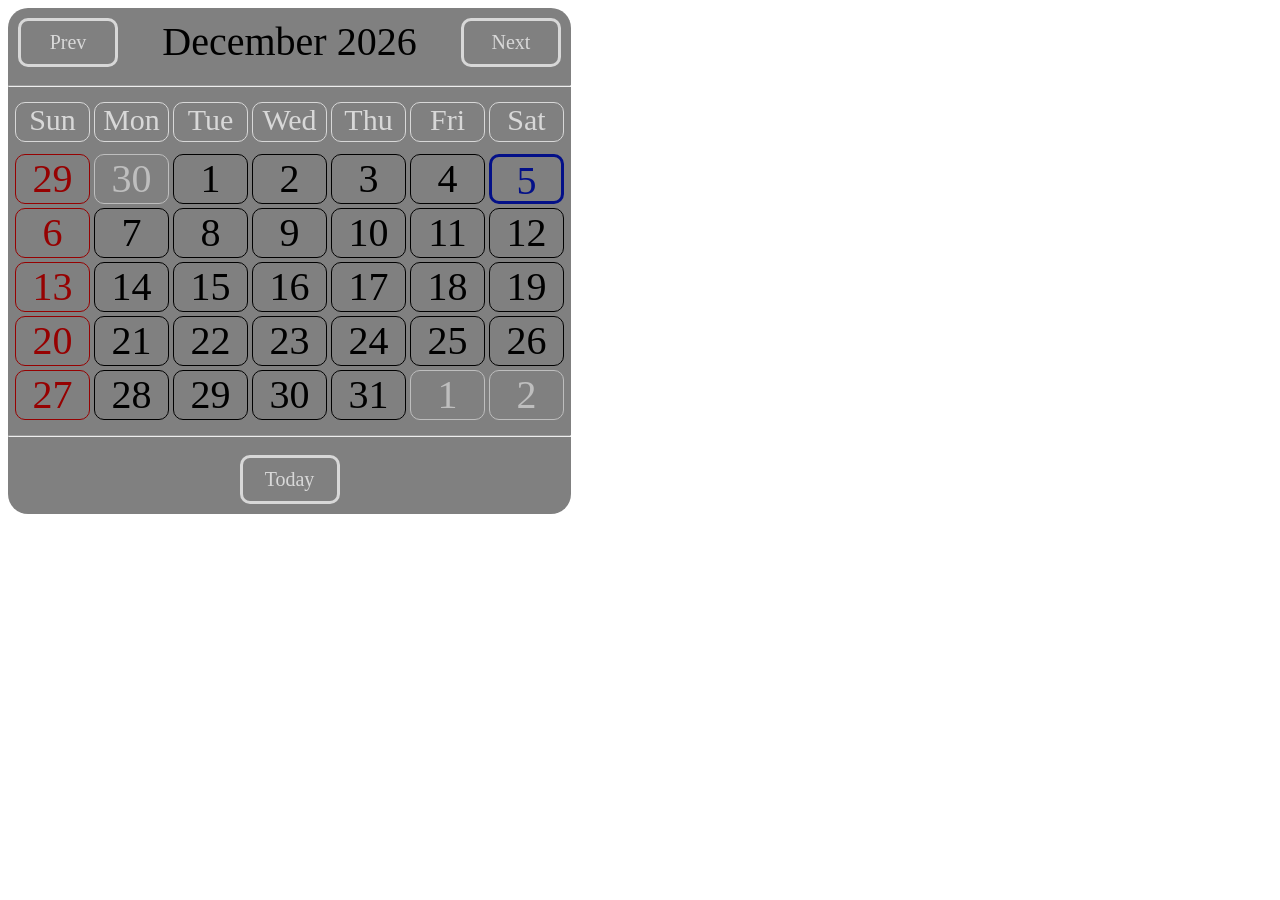
<file: index.html>
<!DOCTYPE html>
<html lang="en">
  <head>
    <meta charset="UTF-8" />
    <meta name="viewport" content="width=device-width, initial-scale=1.0" />
    <title>Document</title>
    <link rel="stylesheet" href="css/datapicker.css" />
    <script src="js/datapicker.js"></script>
  </head>
  <body>
    <div class="calendar">
      <div class="calendar-header">
        <span id="calendar-btn-prev" onclick="prevMonth()">Prev</span>
        <span id="calendar-show"></span>
        <span id="calendar-btn-next" onclick="nextMonth()">Next</span>
      </div>
      <hr />
      <ul class="calendar-container"></ul>
      <hr />
      <div class="calendar-footer">
        <span id="calendar-btn-today" onclick="today()">Today</span>
      </div>
    </div>
  </body>
</html>
</file>
<file: css/datapicker.css>
*,
*:before,
*:after {
  box-sizing: border-box;
}

.calendar {
  background-color: #808080;
  width: 563px;
  padding: 0;
  margin: 0;
  border-radius: 20px;
}
.calendar .calendar-container {
  display: flex;
  flex-wrap: wrap;
  padding: 5px;
  margin: 0;
}
.calendar .calendar-container li {
  list-style: none;
  border: solid 1px #000;
  border-radius: 10px;
  width: 75px;
  height: 50px;
  text-align: center;
  font-size: 40px;
  padding: 0;
  margin: 2px;
  cursor: pointer;
}
.calendar .calendar-container .calendar-weeks {
  height: 40px;
  margin-bottom: 10px;
  color: #d8d8d8;
  border: solid 1px #d8d8d8;
  cursor: default;
  font-size: 30px;
}
.calendar .calendar-container .calendar-another-month {
  border: solid 1px #bebebe;
  color: #bebebe;
}
.calendar .calendar-container .calendar-sunday {
  border: solid 1px #960101;
  color: #960101;
}
.calendar .calendar-container .calendar-today {
  border: solid 3px #031088;
  color: #031088;
}

.calendar .calendar-header {
  display: flex;
  justify-content: space-between;
  padding: 10px;
}

.calendar .calendar-footer {
  display: flex;
  justify-content: center;
  padding: 10px;
}

.calendar .calendar-header #calendar-show {
  font-size: 40px;
  margin-left: 10px;
  margin-right: 10px;
}

.calendar .calendar-header #calendar-btn-today,
.calendar .calendar-footer #calendar-btn-today,
.calendar .calendar-header #calendar-btn-next,
.calendar .calendar-header #calendar-btn-prev {
  text-align: center;
  width: 100px;
  border-radius: 10px;
  cursor: pointer;
  border: #d8d8d8 3px solid;
  color: #d8d8d8;
  padding: 10px;
  font-size: 20px;
}
</file>
